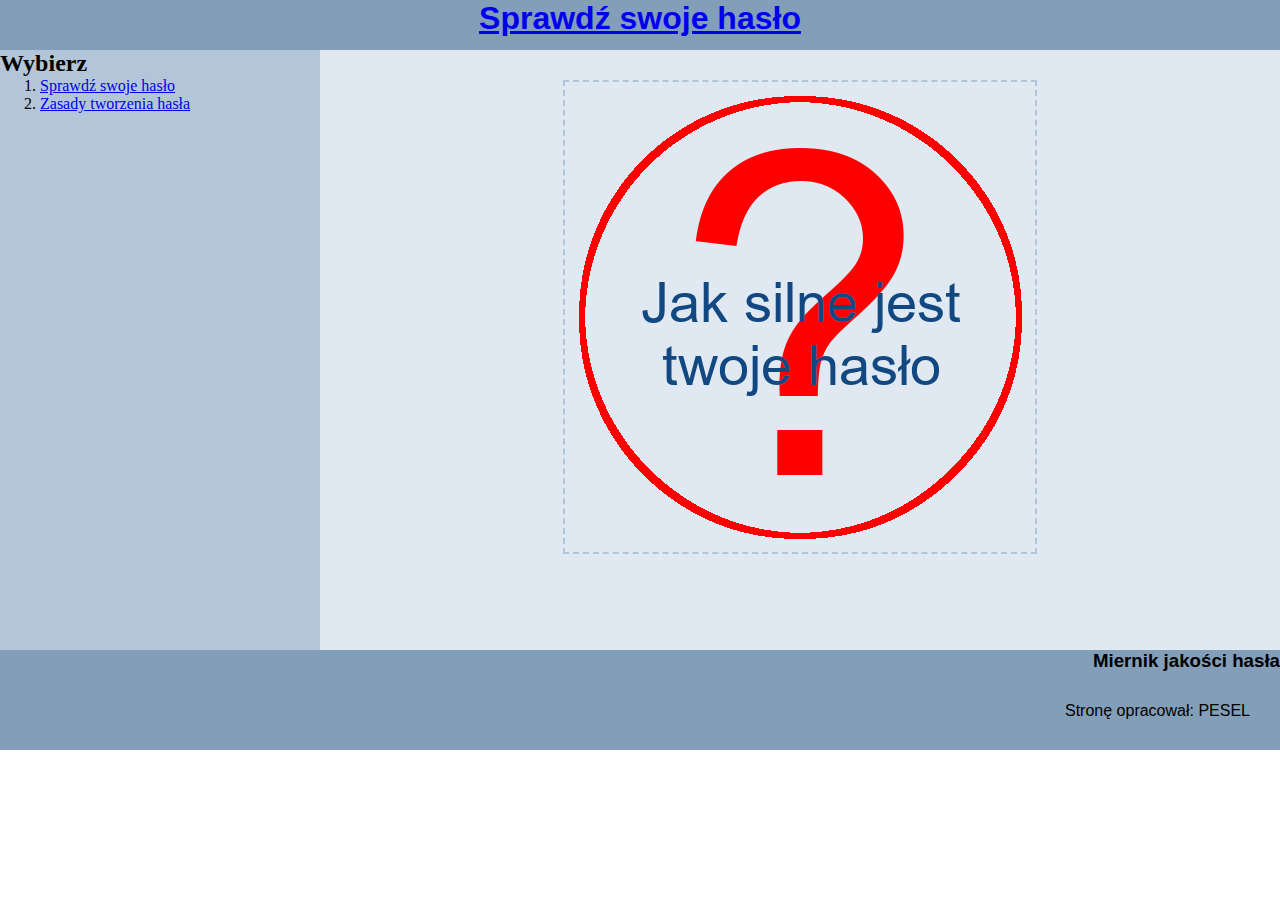
<file: ArkuszE.14-01-16.08/index.html>
<!DOCTYPE html>
<html lang="pl">
<head>
    <meta charset="UTF-8">
    <meta http-equiv="X-UA-Compatible" content="IE=edge">
    <meta name="viewport" content="width=device-width, initial-scale=1.0">
    <title>Miernik jakości hasła</title>
    <link rel="stylesheet" href="styl.css" type="text/css" />
</head>
<body>
    <div id="baner">
        <h1><a href="index.html">Sprawdź swoje hasło</a></h1>
    </div>
    <div id="lewy">
        <h2>Wybierz</h2>
        <ol>
            <li><a href="haslo.html">Sprawdź swoje hasło</a></li>
            <li><a href="zasady.html">Zasady tworzenia hasła</a></li>
        </ol>
    </div>
    <div id="prawy">
        <img src="haslo.png">
    </div>
    <div id="stopka">
        <h3>Miernik jakości hasła</h3>
        <p>Stronę opracował: PESEL</p>
    </div>
</body>
</html>
</file>
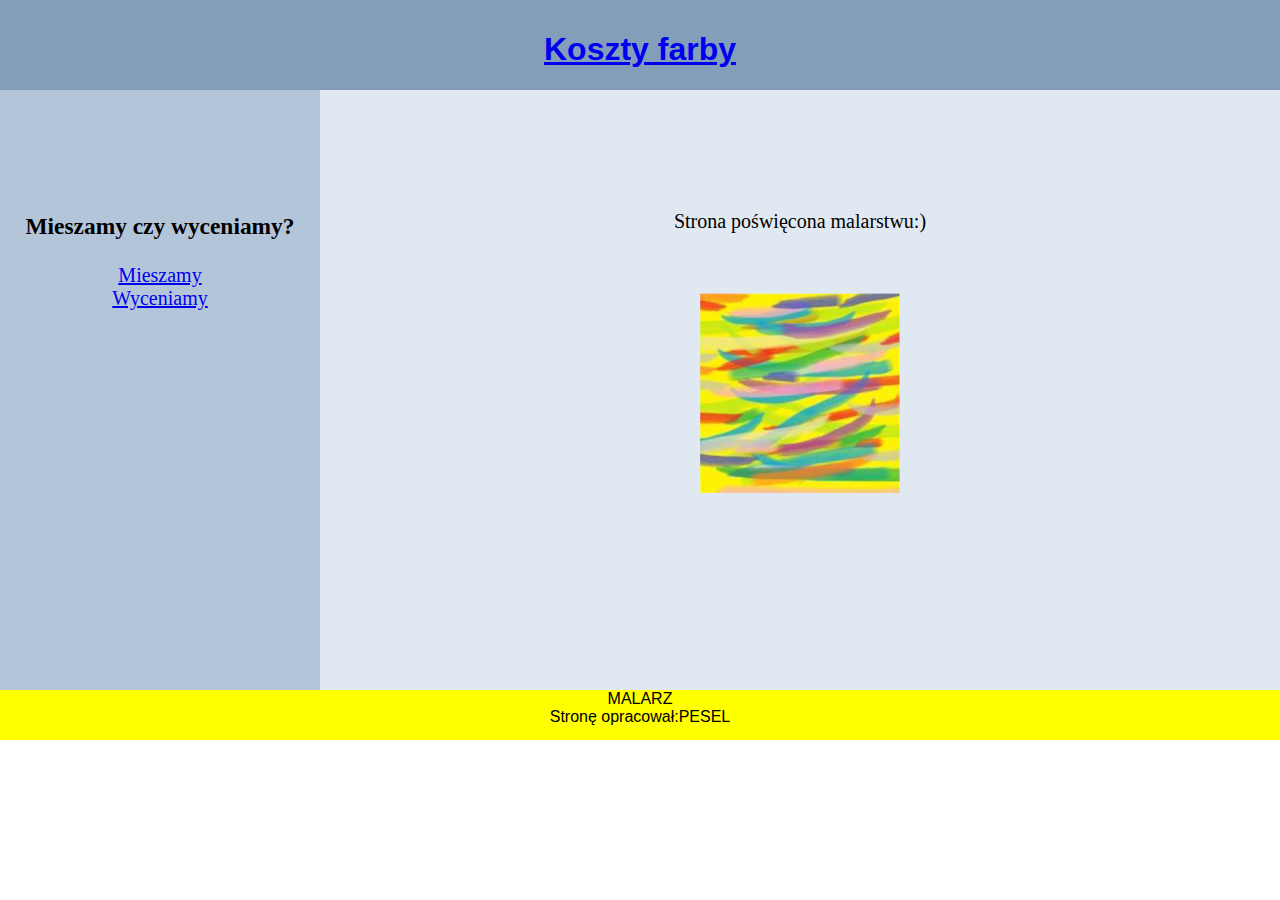
<file: ArkuszE.14-01-20.06-SG/index.html>
<!DOCTYPE html>
 <html lang="pl">
 <head>
 <title>malarz</title>
 <link rel="stylesheet" href="styl.css" type="text/css"/>
 </head>
 
 <body>
 <header><a href="index.html"><h1>Koszty farby</h1></a></header>
 <section id="l"><h3>Mieszamy czy wyceniamy?</a></h3>
 <a href="mieszany.html">Mieszamy</a><br>
 <a href="cena.html">Wyceniamy</a></section>
 <section id="p">
 <p>Strona poświęcona malarstwu:)</p>
 <img src="obraz.jpeg" alt="abstrakcja"></section>
 <footer>MALARZ<br>Stronę opracował:PESEL</footer>
 </body>
 </html>
</file>
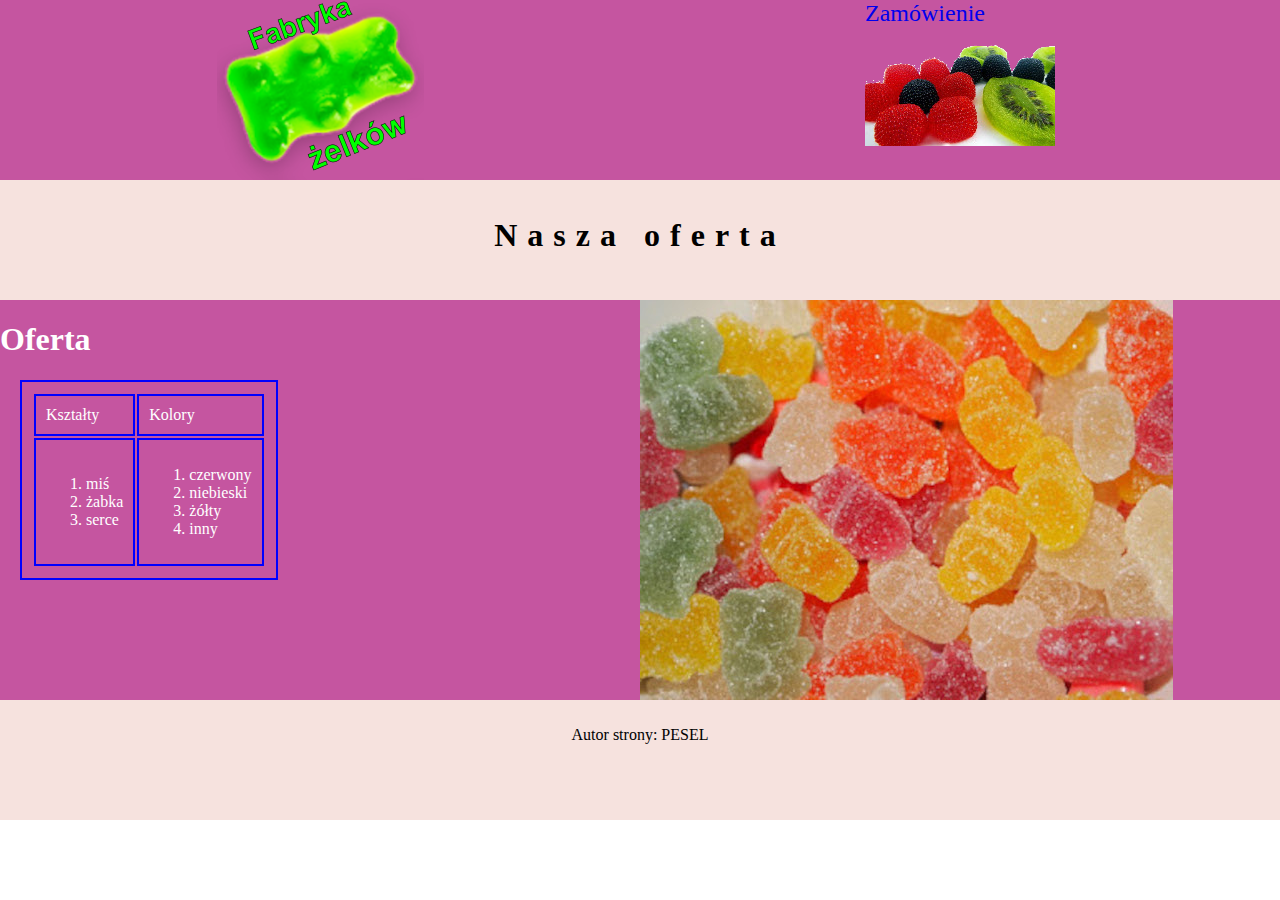
<file: ArkuszE.14-02-20.01-SG/index.html>
<!DOCTYPE html>
<html lang="en">
<head>
    <meta charset="UTF-8">
    <meta name="viewport" content="width=device-width, initial-scale=1.0">
    <link rel="stylesheet" href="styl9.css" type="text/css" />
    <title>Fabryka żelków</title>
</head>
<body>
    <div id="gl">
        <a href="index.html"><img src="cukierki2.png" alt="logo fabryki"></a>
    </div>
    <div id="gp">
        <a href="zamowienie.html" id="odnosnik">Zamówienie</a>
    </div>
    <div id="baner">
        <h2>Nasza oferta</h2>
    </div>
    <div id="l">
        <h1>Oferta</h1>
        <table>
            <tr><td>Kształty</td><td>Kolory</td></tr>
            <tr><td>
                <ol>
                    <li>miś</li>
                    <li>żabka</li>
                    <li>serce</li>
                </ol>
            </td>
            <td>
                <ol>
                    <li>czerwony</li>
                    <li>niebieski</li>
                    <li>żółty</li>
                    <li>inny</li>
                </ol>
            </td></tr>
        </table>
    </div>
    <div id="p">
        <img src="cukierki3.jpg" alt="Nasze wybory">
    </div>
    <footer>
        <p>Autor strony: PESEL</p>
    </footer>
</body>
</html>
</file>
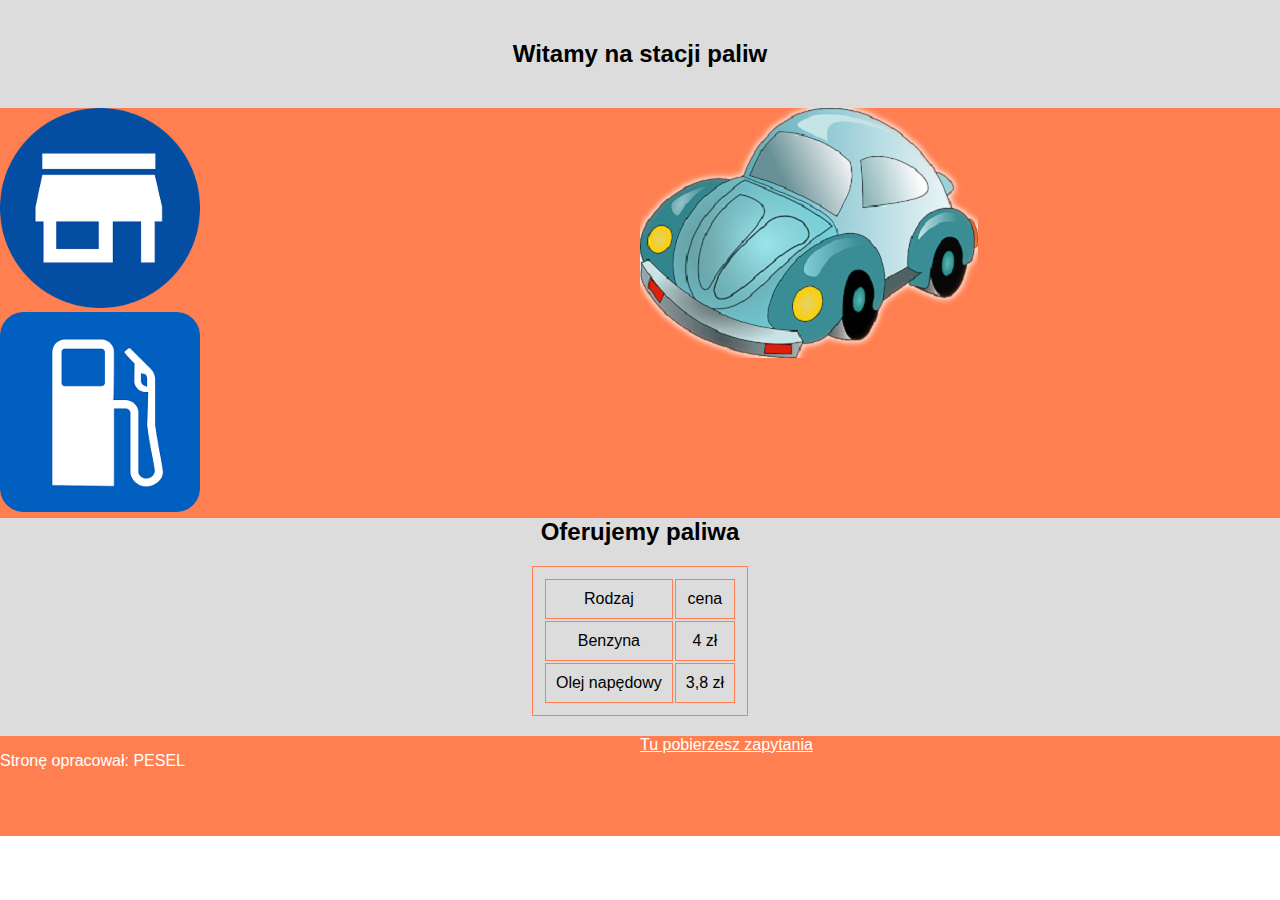
<file: ArkuszEE.09-02-20.01-SG/index.html>
<!DOCTYPE html>
<html lang="pl">
<head>
 <meta charset="utf-8"/>
 <title>Nasza stacja paliw</title>
 <link rel="stylesheet" href="styl4.css" type="text/css"/>
</head>

<body>
<header>
<h2>Witamy na stacji paliw</h2>
</header>

<section id="l">
<a href="index.html"><img src="home.png"></a><br/>
<a href="kalkulacja.html"><img src="znak.png"></a>
</section>

<section id="p">
<img src="samochod.png" alt="grafika:samochód">
</section>

<section id="gl">
<h2>Oferujemy paliwa</h2>
 <table style="margin: auto;">
  <tr>
    <td>Rodzaj</td>   <td>cena</td>
  </tr>	
   <tr>
     <td>Benzyna</td>   <td>4 zł</td>
   </tr>
    <tr>
      <td>Olej napędowy</td>   <td>3,8 zł</td>
	</tr>
 </table>	
</section>

<section id="sl">
<p>Stronę opracował: PESEL</p>
</section>

<section id="sp">
<a href="kwerendy.txt">Tu pobierzesz zapytania</a>
</section>

</body>

</html>
</file>
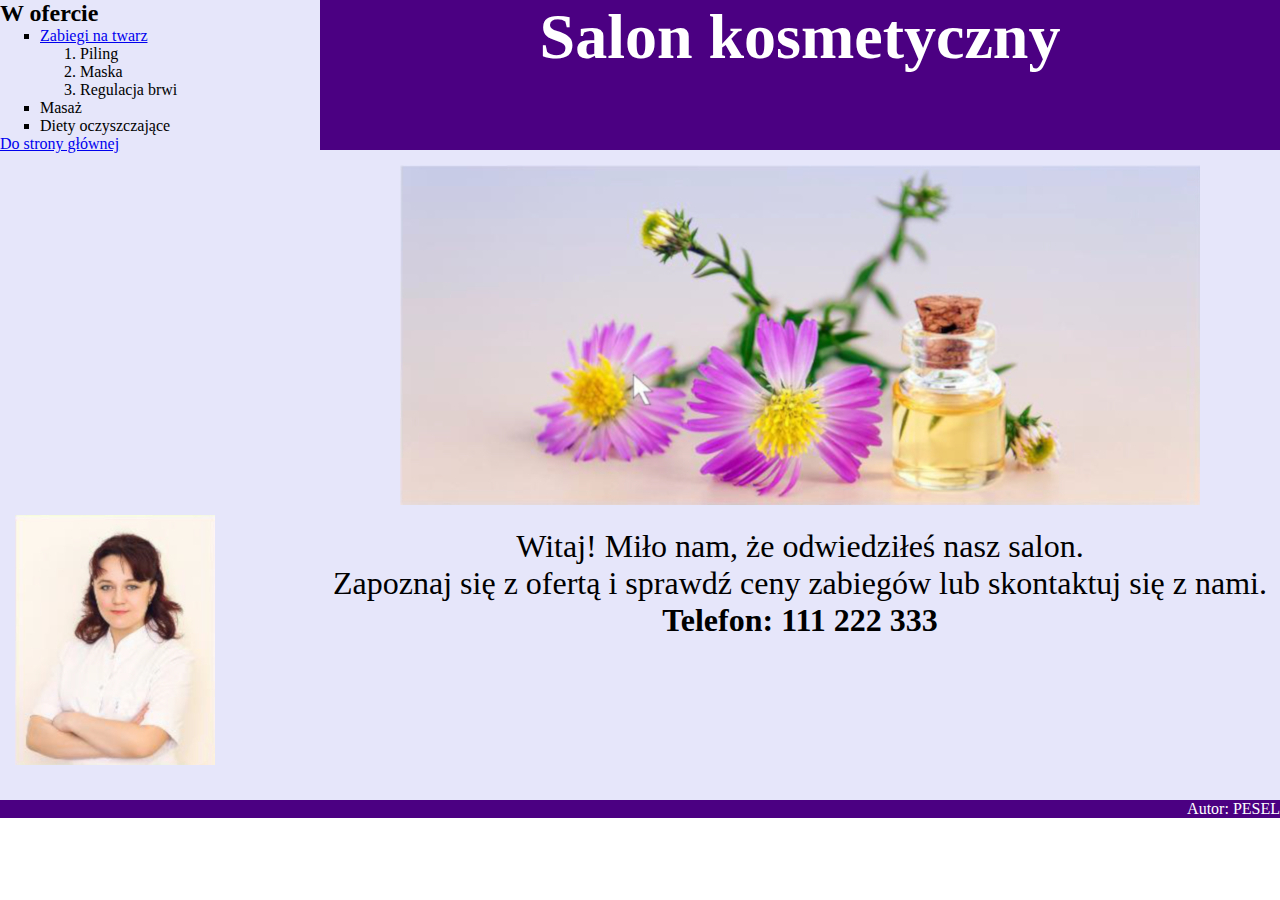
<file: ArkuszEE.09-04-20.06-SG/index.html>
<!DOCTYPE html>
<html lang="pl">

<head>
    <meta charset="UTF-8">
    <meta name="viewport" content="width=device-width, initial-scale=1.0">
    <link rel="stylesheet" href="styl.css" type="text/css" />
    <title>Usługi kosmetyczne</title>
</head>

<body>
    <div id="l">
        <div id="l1">
            <h2>W ofercie</h2>
            <ul>
                <li><a href="twarz.html">Zabiegi na twarz</a></li>
                <ol>
                    <li>Piling</li>
                    <li>Maska</li>
                    <li>Regulacja brwi</li>
                </ol>
                <li>Masaż</li>
                <li>Diety oczyszczające</li>
            </ul>
            <p><a href="index.html">Do strony głównej</a></p>
        </div>
        <div id="l2">
            <img src="obraz1.jpg" alt="Kosmetyczka">
        </div>
    </div>
    <div id="p">
        <div id="p1">
            <h1>Salon kosmetyczny</h1>
        </div>
        <div id="p2">
            <img src="obraz2.jpg" alt="Zabiegi kosmetyczne">
            <p>Witaj! Miło nam, że odwiedziłeś nasz salon.<br>Zapoznaj się z ofertą i sprawdź ceny zabiegów lub skontaktuj się z nami.</p>
            <h4>Telefon: 111 222 333</h4>
        </div>
    </div>
    <footer>
        <p>Autor: PESEL</p>
    </footer>
</body>

</html>
</file>
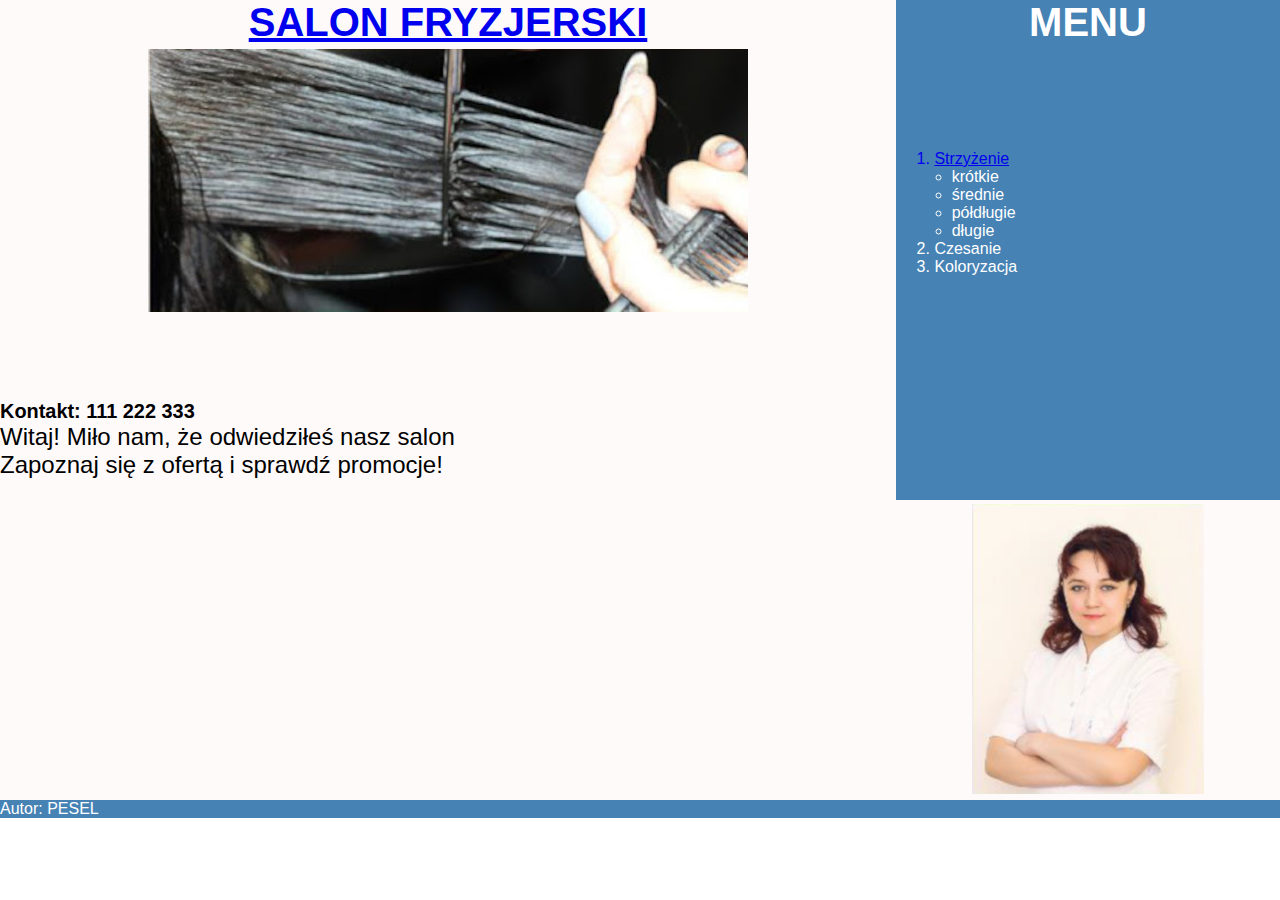
<file: ArkuszEE.09-05-20.06-SG/index.html>
<!DOCTYPE html>
 <html lang="pl">
     <head>
         <meta charset="utf-8">
         <title>Usługi fryzjerskie</title>
         <link rel="stylesheet" href="styl2.css" type="text/css" />
     </head>
     <body>
        <div id="lewy">
            <div id="l1">
                <a href="index.html"><h2>SALON FRYZJERSKI</h2></a>
                <img src="obraz2.jpg" alt="Czesanie">
           </div>
           <div id="l2">
                <h5>Kontakt: 111 222 333</h5>
                <p>Witaj! Miło nam, że odwiedziłeś nasz salon<br>Zapoznaj się z ofertą i sprawdź promocje!</p>
           </div>
        </div>
        <div id="prawy">
            <div id="p1">
                <h2>MENU</h2>
            </div>
            <div id="p2">
                <ol>
                    <a href="fryzura.html"><li>Strzyżenie</li></a>
                        <ul>
                            <li>krótkie</li>
                            <li>średnie</li>
                            <li>półdługie</li>
                            <li>długie</li>
                        </ul>
                    <li>Czesanie</li>
                    <li>Koloryzacja</li>
                </ol>
            </div>

            <div id="p3">
                <img src="obraz1.jpg" alt="Fryzjer">
            </div>
        </div>
        <footer>
            <p>Autor: PESEL</p>
        </footer> 
     </body>
 </html>
</file>
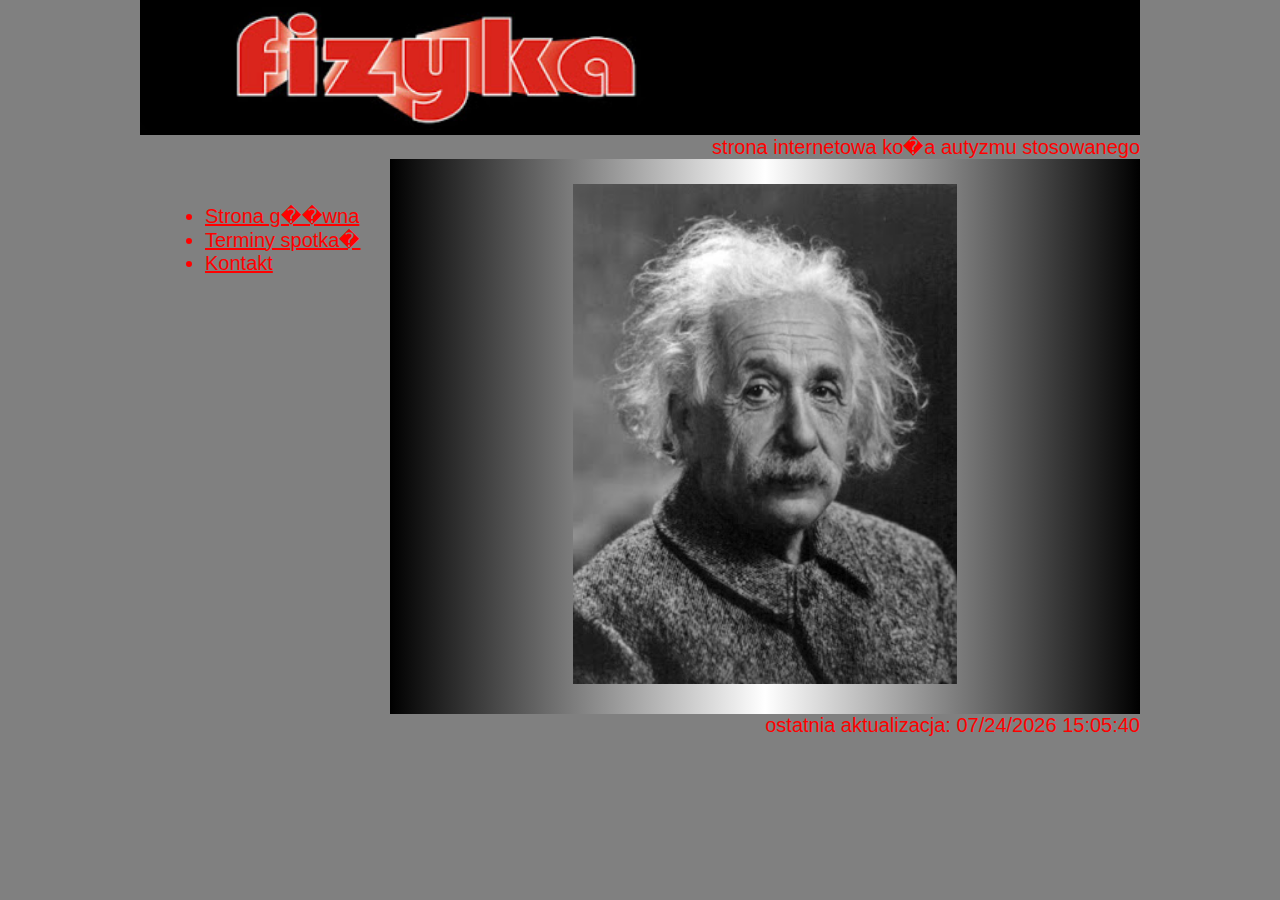
<file: Fizyka-master/fizyka/index.html>
<!DOCTYPE html>
<html lang="pl">
 <head>
    <title>Strona g��wna</title>
	<meta charset="utf-8" />
	<link rel="stylesheet" href="style/glowny.css" />
	<script src="aktualizacja.js"></script>
 </head>
 <body>
    <header>
	 <img src="grafiki/baner.jpg" alt="baner" height="130"/>
	</header>
	<aside>
<span> strona internetowa ko�a autyzmu stosowanego</span>
    </aside>
  <nav>
   <ul>
<li><a href="index.html">Strona g��wna</a></li>
<li><a href="terminy.html">Terminy spotka�</a></li>
<li><a href="kontakt.html">Kontakt</a></li>
</ul>
</nav>
  <main>
   <img src="grafiki/zdjecie.jpg" alt="zdj�cie" height="500"/>
  </main>
  <footer>
ostatnia aktualizacja: <script>czas()</script>
  </footer>
 </body>
</html>
</file>
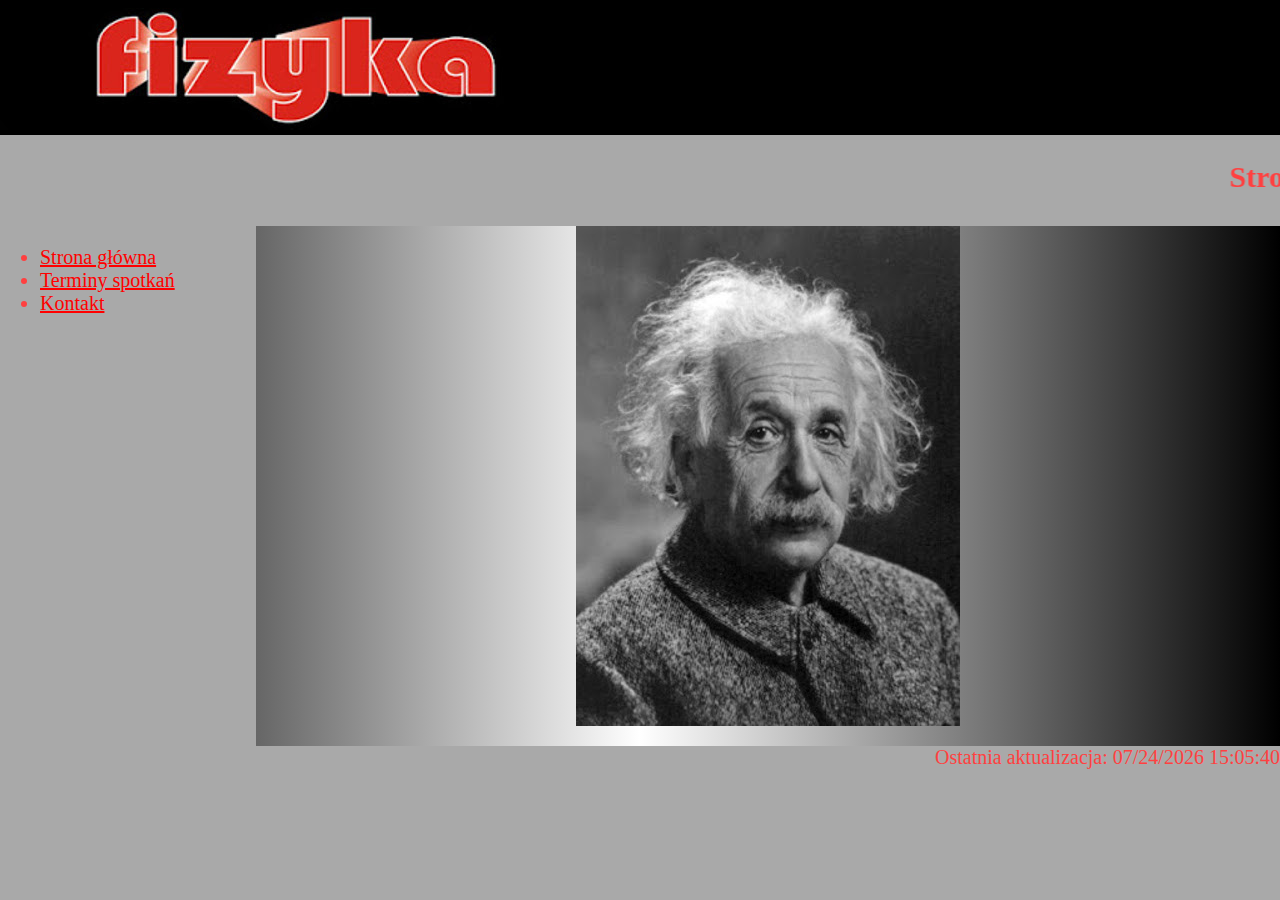
<file: ArkuszE.14-01-14.08/stronaglowna.html>
<!DOCTYPE html>
<html lang="pl">
 <head>
  <meta charset="utf-8"/> 
  <title>Strona główna</title>
  <link rel="stylesheet" href="glowny.css" type="text/css"/>
  <script src="skrypty/aktualizacja.js"></script>
 </head>
 <body>
<header>
<img src="baner.jpg">
</header>
<div id="inf"><h2><MARQUEE>Strona internetowa koła fizycznego</MARQUEE><h2></div> 
<div id="naw">
<ul>
<li><a href="stronaglowna.html">Strona główna</li></a>
<li><a href="Terminy.html">Terminy spotkań</li></a>
<li><a href="mailto: fizyka@wp.pl.">Kontakt</li></a>
</ul>
</div>
<div id="tresc">
<img src="zdjecie.jpg">
</div>
<footer>
Ostatnia aktualizacja:  <script>czas()</script>
</footer>
 </body>
</html>
</file>
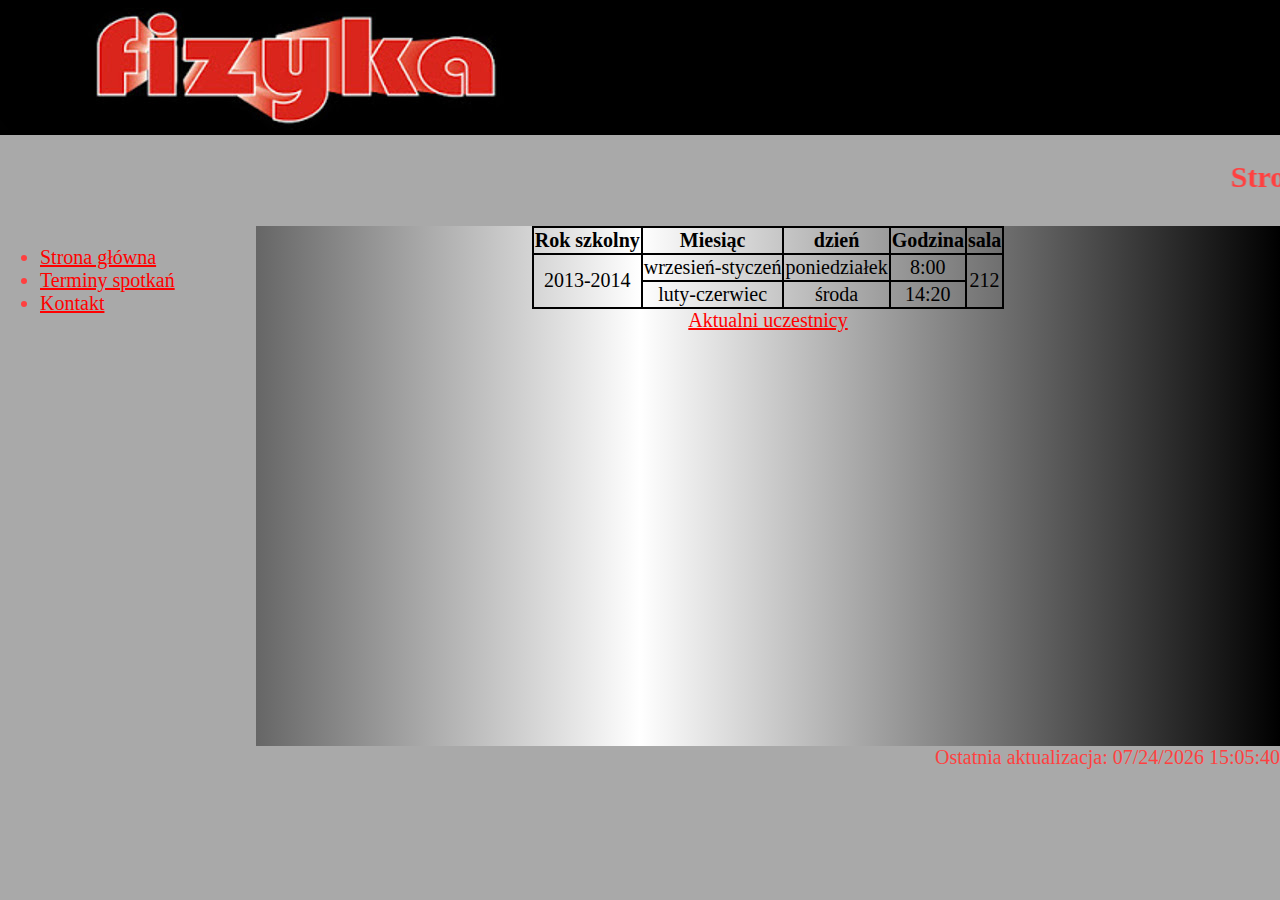
<file: ArkuszE.14-01-14.08/Terminy.html>
<!DOCTYPE html>
<html lang="pl">
 <head>
  <meta charset="utf-8"/> 
  <title>Strona główna</title>
  <link rel="stylesheet" href="glowny.css" type="text/css"/>
  <script src="skrypty/aktualizacja.js"></script>
 </head>
 <body>
<header>
<img src="baner.jpg">
</header>
<div id="inf"><h2><MARQUEE>Strona internetowa koła fizycznego</MARQUEE><h2></div> 
<div id="naw">
<ul>
<li><a href="stronaglowna.html">Strona główna</li></a>
<li><a href="terminy.html">Terminy spotkań</li></a>
<li><a href="mailto: fizyka@wp.pl.">Kontakt</li></a>
</ul>
</div>
<div id="tresc">
<table>
 <tr>
  <th>Rok szkolny</th>  <th>Miesiąc</th>    <th>dzień</th>   <th>Godzina</th>   <th>sala</th>
 </tr>
 <tr>
  <td rowspan="2">2013-2014</td>  <td>wrzesień-styczeń</td> <td>poniedziałek</td>  <td>8:00</td>  <td rowspan="2">212</td>
 </tr>
 <tr>
  <td>luty-czerwiec</td>  <td>środa</td>  <td>14:20</td> 
</table>
<a href="uczestnicy.html">Aktualni uczestnicy</a> 
</div>
<footer>
Ostatnia aktualizacja:  <script>czas()</script>
</footer>
 </body>
</html>
</file>
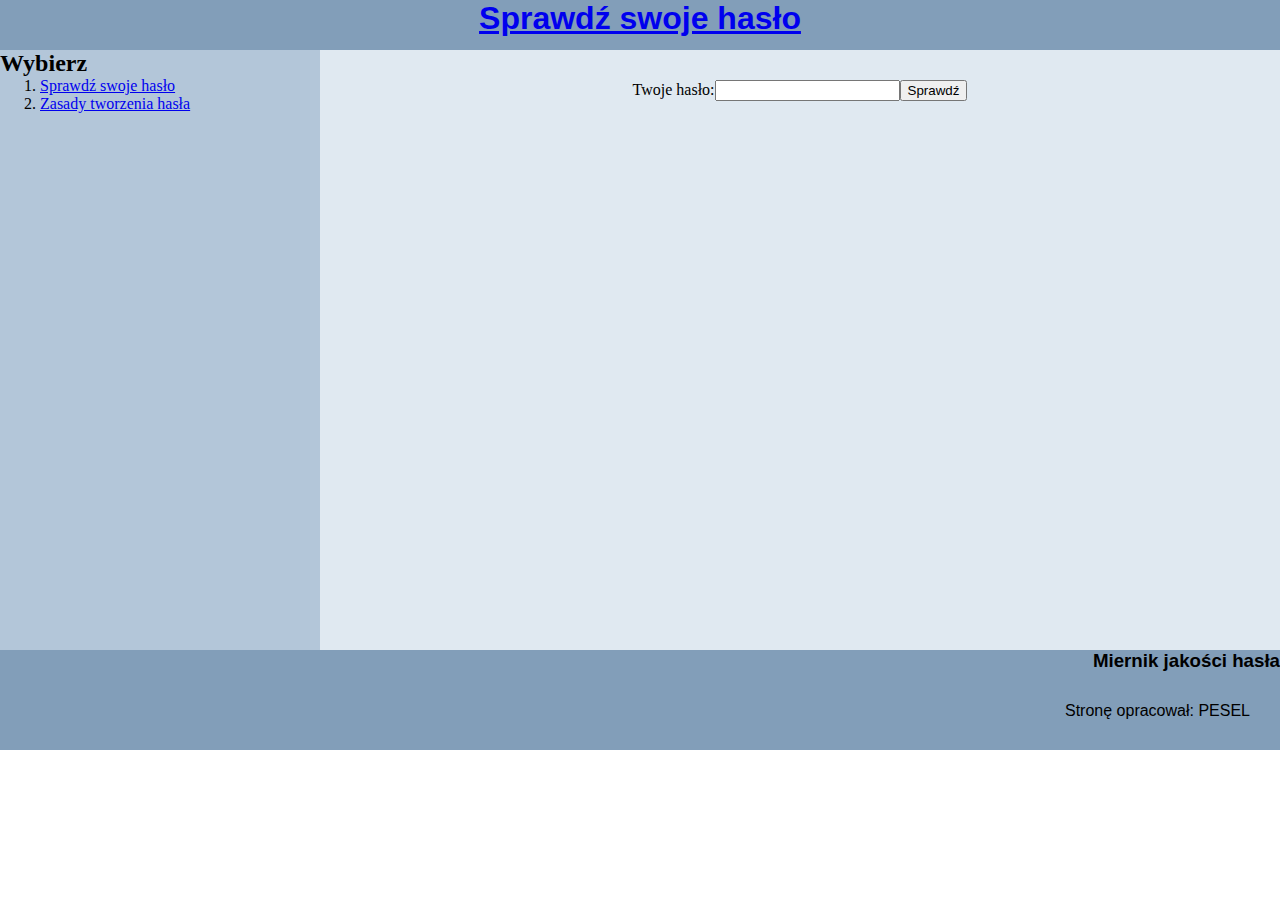
<file: ArkuszE.14-01-16.08/haslo.html>
<!DOCTYPE html>
<html lang="pl">

<head>
    <meta charset="UTF-8">
    <meta http-equiv="X-UA-Compatible" content="IE=edge">
    <meta name="viewport" content="width=device-width, initial-scale=1.0">
    <title>Miernik jakości hasła</title>
    <link rel="stylesheet" href="styl.css" type="text/css" />
</head>

<body>
    <div id="baner">
        <h1><a href="index.html">Sprawdź swoje hasło</a></h1>
    </div>
    <div id="lewy">
        <h2>Wybierz</h2>
        <ol>
            <li><a href="haslo.html">Sprawdź swoje hasło</a></li>
            <li><a href="zasady.html">Zasady tworzenia hasła</a></li>
        </ol>
    </div>
    <div id="prawy">
        <p>Twoje hasło:<input type="password" id="password"><button onclick="haslo()">Sprawdź</button></p>
        <p id="wynik"></p>
    </div>
    <div id="stopka">
        <h3>Miernik jakości hasła</h3>
        <p>Stronę opracował: PESEL</p>
    </div>
    <script>
        function haslo() {
            var haslo = password.value;
            if (haslo.length == 0) {
                wynik.innerHTML = "WPISZ HASŁO";
                wynik.style.color = "red"
            } else if (haslo.search("[0-9]") >=0 && haslo.length > 6) {
                wynik.innerHTML = "Dobre";
                wynik.style.color = "green"
            } else if (haslo.search("[0-9]") >=0 && haslo.length > 3 && haslo.length < 7) {
                wynik.innerHTML = "Średnie";
                wynik.style.color = "blue"
            } else {
                wynik.innerHTML = "Słabe";
                wynik.style.color = "yellow"
            }
        }
    </script>
</body>

</html>
</file>
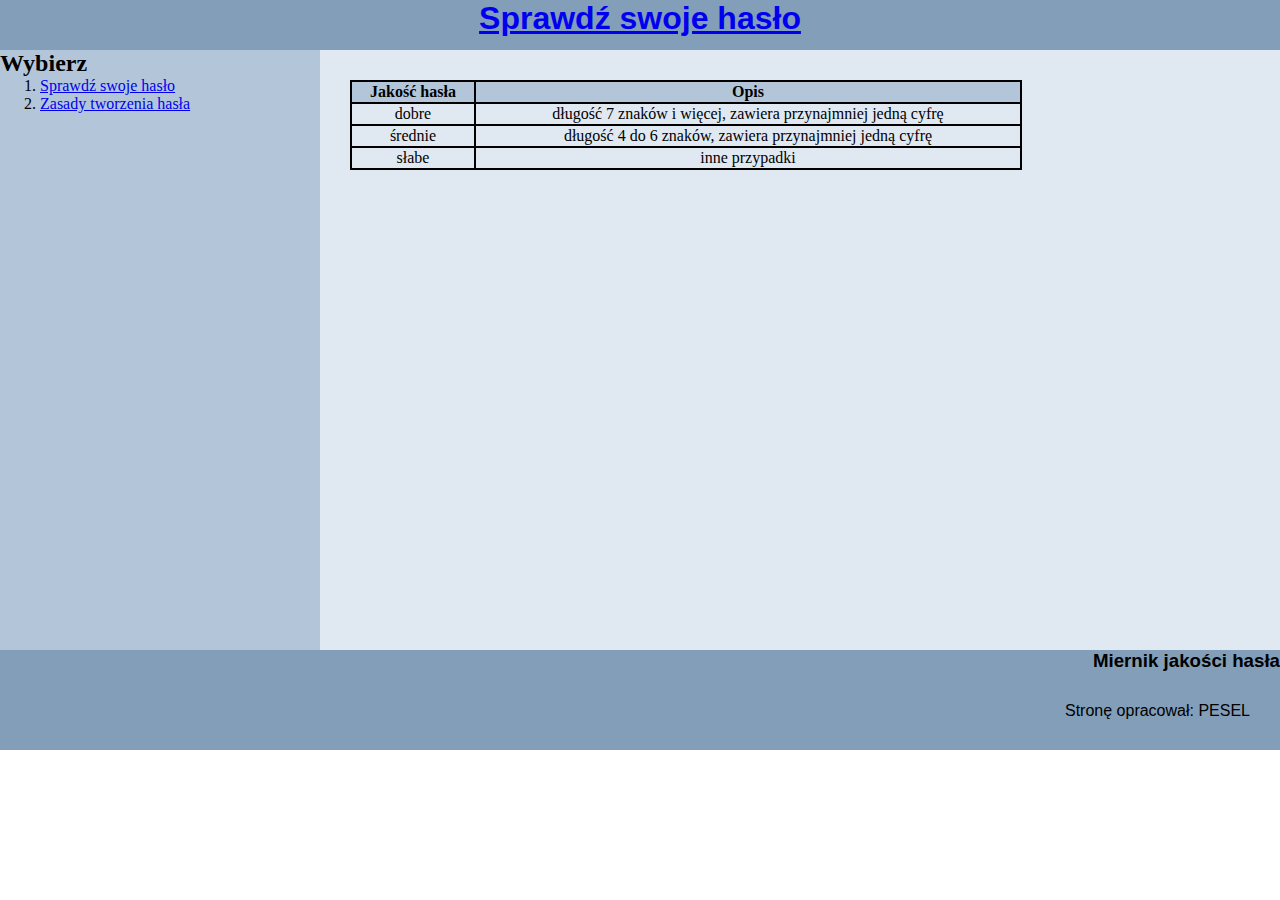
<file: ArkuszE.14-01-16.08/zasady.html>
<!DOCTYPE html>
<html lang="pl">
<head>
    <meta charset="UTF-8">
    <meta http-equiv="X-UA-Compatible" content="IE=edge">
    <meta name="viewport" content="width=device-width, initial-scale=1.0">
    <title>Miernik jakości hasła</title>
    <link rel="stylesheet" href="styl.css" type="text/css" />
</head>
<body>
    <div id="baner">
        <h1><a href="index.html">Sprawdź swoje hasło</a></h1>
    </div>
    <div id="lewy">
        <h2>Wybierz</h2>
        <ol>
            <li><a href="haslo.html">Sprawdź swoje hasło</a></li>
            <li><a href="zasady.html">Zasady tworzenia hasła</a></li>
        </ol>
    </div>
    <div id="prawy">
        <table>
            <tr><th>Jakość hasła</th><th>Opis</th></tr>
            <tr><td>dobre</td><td>długość 7 znaków i więcej, zawiera przynajmniej jedną cyfrę</td></tr>
            <tr><td>średnie</td><td>długość 4 do 6 znaków, zawiera przynajmniej jedną cyfrę</td></tr>
            <tr><td>słabe</td><td>inne przypadki</td></tr>
        </table>
    </div>
    <div id="stopka">
        <h3>Miernik jakości hasła</h3>
        <p>Stronę opracował: PESEL</p>
    </div>
</body>
</html>
</file>
<file: ArkuszE.14-01-16.08/styl.css>
* {
    margin: 0;
}

#baner {
    background-color: #829Eb9;
    height: 50px;
    font-family: Arial;
    text-align: center;
}

#lewy {
    background-color: #B3C6D9;
    height: 600px;
    width: 25%;
    float: left;
}

#prawy {
    background-color: #E0E9F1;
    height: 600px;
    width: 75%;
    text-align: center;
    float: left;
}

#stopka {
    background-color: #829EB9;
    font-family: Arial;
    text-align: right;
    float: left;
    width: 100%;
}

img {
    margin: 30px;
    padding: 10px;
    border: 2px dashed #B3C6D9;
}

table {
    margin: 30px;
    border: 2px solid;
    width: 70%;
    border-collapse: collapse;
}

td {
    border: 2px solid;
}

th {
    border: 2px solid;
    background-color: #B3C6D9;
}

td:hover {
    background-color: blue;
    color: white;
}

p {
    margin: 30px;
}
</file>
<file: ArkuszE.14-01-20.06-SG/styl.css>
body{
	margin:auto;
}
header{
	background-color: #829EB9;
	height: 80px;
	text-align: center;
	font-family: Arial;
	padding-top: 10px;
}
#l{
	background-color: #B3C6D9;
	height: 500px;
	width: 25%;
	padding-top: 100px;
	text-align: center;
	font-size: 20px;
	float: left;
}
#p{
	background-color:#E0E9F1;
	height: 500px;
	width: 75%;
	text-align: center;
	font-size: 20px;
	padding-top: 100px;
	float: left;
}
footer{
	background-color:yellow;
	text-align: center;
	font-family: Arial;
	height: 50px;
	float: left;
	width: 100%;
	}
img{
	margin: 30px;
	padding: 10px;
}
</file>
<file: ArkuszE.14-02-20.01-SG/styl9.css>
body {
    margin: 0;
    font-family: Georgia;
}

#gl,
#gp {
    background-color: RGB(197, 85, 160);
    text-align: center;
    width: 50%;
    height: 180px;
    float: left;
}

#baner,
footer {
    background-color: RGB(246, 226, 222);
    text-align: center;
    height: 100px;
    padding: 10px;
    overflow: auto;
}

#l,
#p {
    background-color: RGB(197, 85, 160);
    color: white;
    width: 50%;
    height: 400px;
    float: left;
}


#odnosnik {
    background-image: url("cukierki1.png");
    padding-right: 70px;
    padding-bottom: 120px;
    font-size: 150%;
    text-decoration: none;
}

table,
td {
    border: 2px solid blue;
    margin: 20px;
    padding: 10px;
}

h2 {
    letter-spacing: 10px;
    font-size: 200%;
}
</file>
<file: ArkuszEE.09-02-20.01-SG/styl4.css>
body{
	font-family: Arial;
	margin: 0px;
}
#l, #p{
	background-color: rgb(255,127,80);
	color: white;
	width: 50%;
	height: 410px;
	float: left;
}
header, #gl{
	background-color: rgb(220,220,220);
	padding: 20px;
	text-align: center;
}
#sl, #sp{
	background-color: rgb(255,127,80);
	color: white;
	width: 50%;
	height: 100px;
	float: left;
}
table, td{
	border: 1px solid rgb(255,127,80);
	padding: 10px;
	text-align: center;
}
a{
	color: white;
}
</file>
<file: ArkuszEE.09-04-20.06-SG/styl.css>
* {
    margin: 0;
    font-family: Garamod;
}

#l {
    float: left;
    width: 25%;
}

#p {
    float: left;
    width: 75%;
}

#l1 {
    height: 500px;
    background-color: lavender;
}

#l2 {
    height: 300px;
    background-color: lavender;
}

#p1 {
    height: 150px;
    background-color: indigo;
    color: white;
    font-size: 200%;
    text-align: center;
}

#p2 {
    height: 650px;
    background-color: lavender;
    font-size: 200%;
    text-align: center;
}

footer {
    background-color: indigo;
    color: white;
    text-align: right;
}

ul {
    list-style-type: square;
}

img {
    padding: 5px;
    margin: 10px;
}

img:hover {
    padding: 4px;
    border: indigo 1px solid;
}
</file>
<file: ArkuszEE.09-05-20.06-SG/styl2.css>
* {
    font-family: Helvetica;
    margin: 0;
    padding: 0;
}

h {
    margin: 0;
}

#lewy {
    width: 70%;
    float: left;
}

#prawy {
    width: 30%;
    float: left;
}

#l1 {
    height: 400px;
    background-color: Snow;
    text-align: center;
}

#l2 {
    height: 400px;
    background-color: Snow;
    font-size: 150%;
}

#p1 {
    height: 150px;
    background-color: Steelblue;
    color: white;
    text-align: center;
}

#p2 {
    height: 350px;
    background-color: Steelblue;
    color: white;
    padding-left: 10%;
}

#p2 ul {
    padding-left: 5%;
}

#p3 {
    height: 300px;
    background-color: Snow;
    text-align: center;
}

footer {
    background-color: Steelblue;
    color: white;
    clear: both;
}

h2 {
    font-size: 250%;
}

img {
    margin: 4px;
}

img:hover {
    margin: 3px;
    border: steelblue 1px solid;
}
</file>
<file: Fizyka-master/fizyka/style/glowny.css>
@keyframes aside1 {
	from {left:-500px;}
	to {left:0px;}
}
body {
	margin: auto;
	width: 1000px;
	color: red;
	background: gray;
	font: 20px Arial;
}
header {
	background: black;
}
main {
	background: linear-gradient(90deg,black, white,black);
}
nav , main {
	float: left;
	min-height:300px;
	padding: 25px;
}
nav{
	width: 200px;
}
main{ 
width: 700px;
text-align: center;
}
aside, footer {
	text-align: right;
}
aside span {
	position: realative;
	animation: aside1 5s alternate infinite;
}
footer {
	clear: left;
}
a {
	color: red;
}
</file>
<file: ArkuszE.14-01-14.08/glowny.css>
body{
	color: #ff4040;
	margin: 0;
	background-color: darkgrey;
	font-size: 20px;
}
header{
	background-color: black;
}
#inf{
	text-align: right;
}
#naw{
	width:20%;
	height: 520px;
	float: left;
	background: darkgrey;

}
#tresc{
	width: 100%;
	height: 520px;
	text-align: center;
	background: linear-gradient(90deg,black, white,black);
}

footer{
	text-align: right;
}
table,td,tr,th{
	color: black;
	border: black solid 2px;
	border-collapse: collapse;
	padding: 5px 10xp;
	margin: auto;
}
a{
	color: red;
}
</file>
